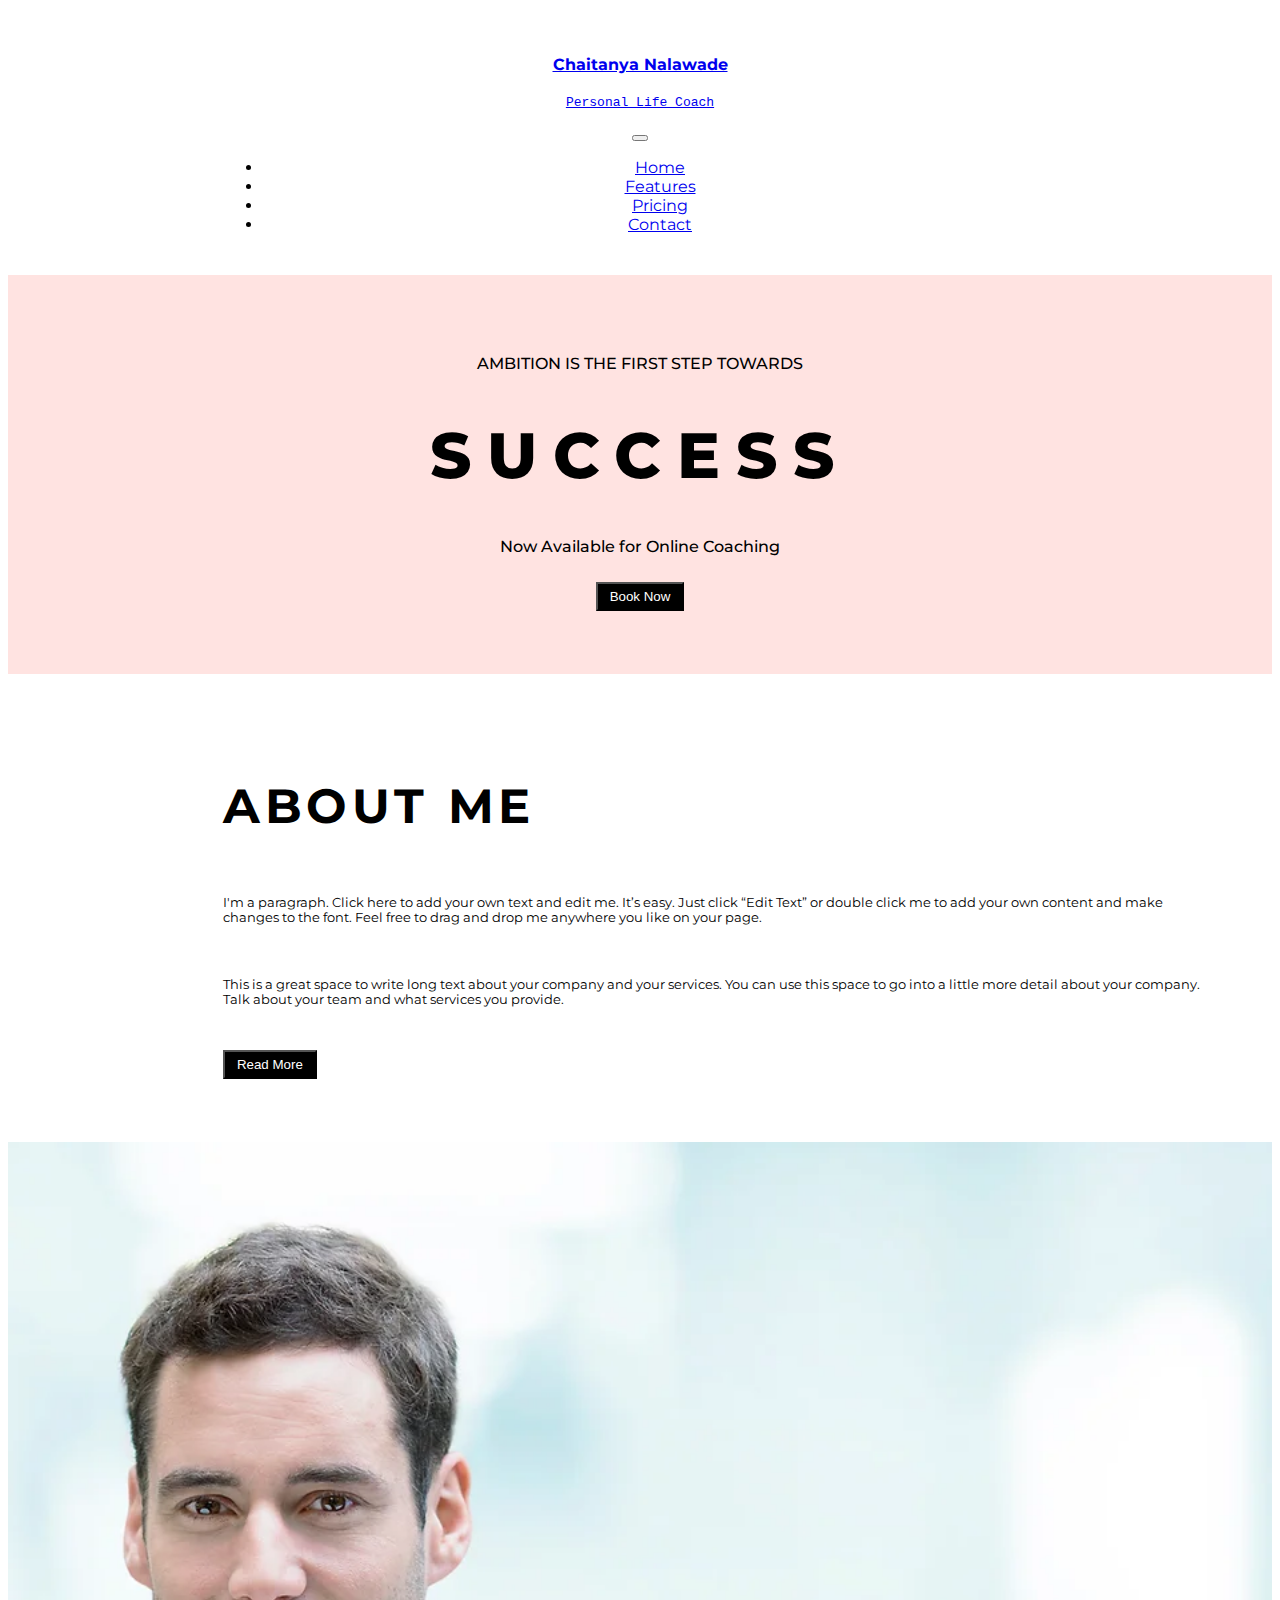
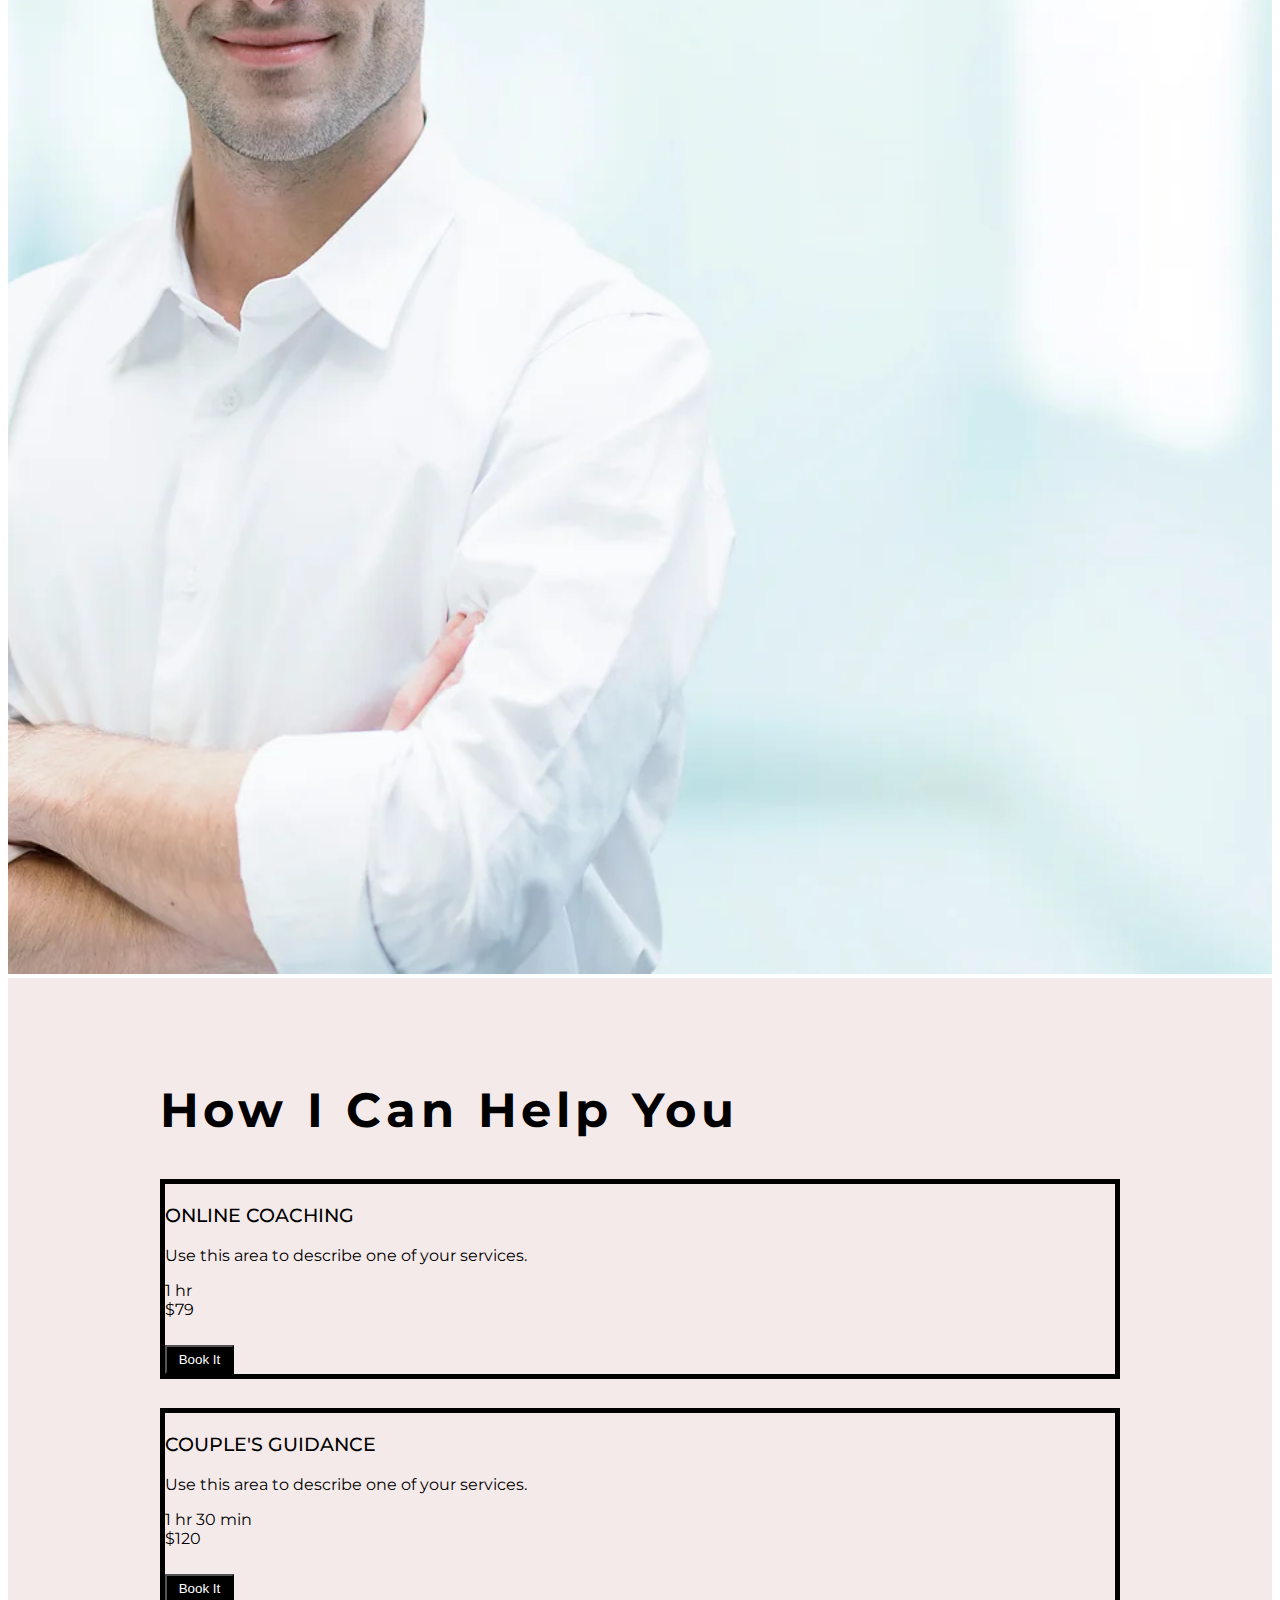
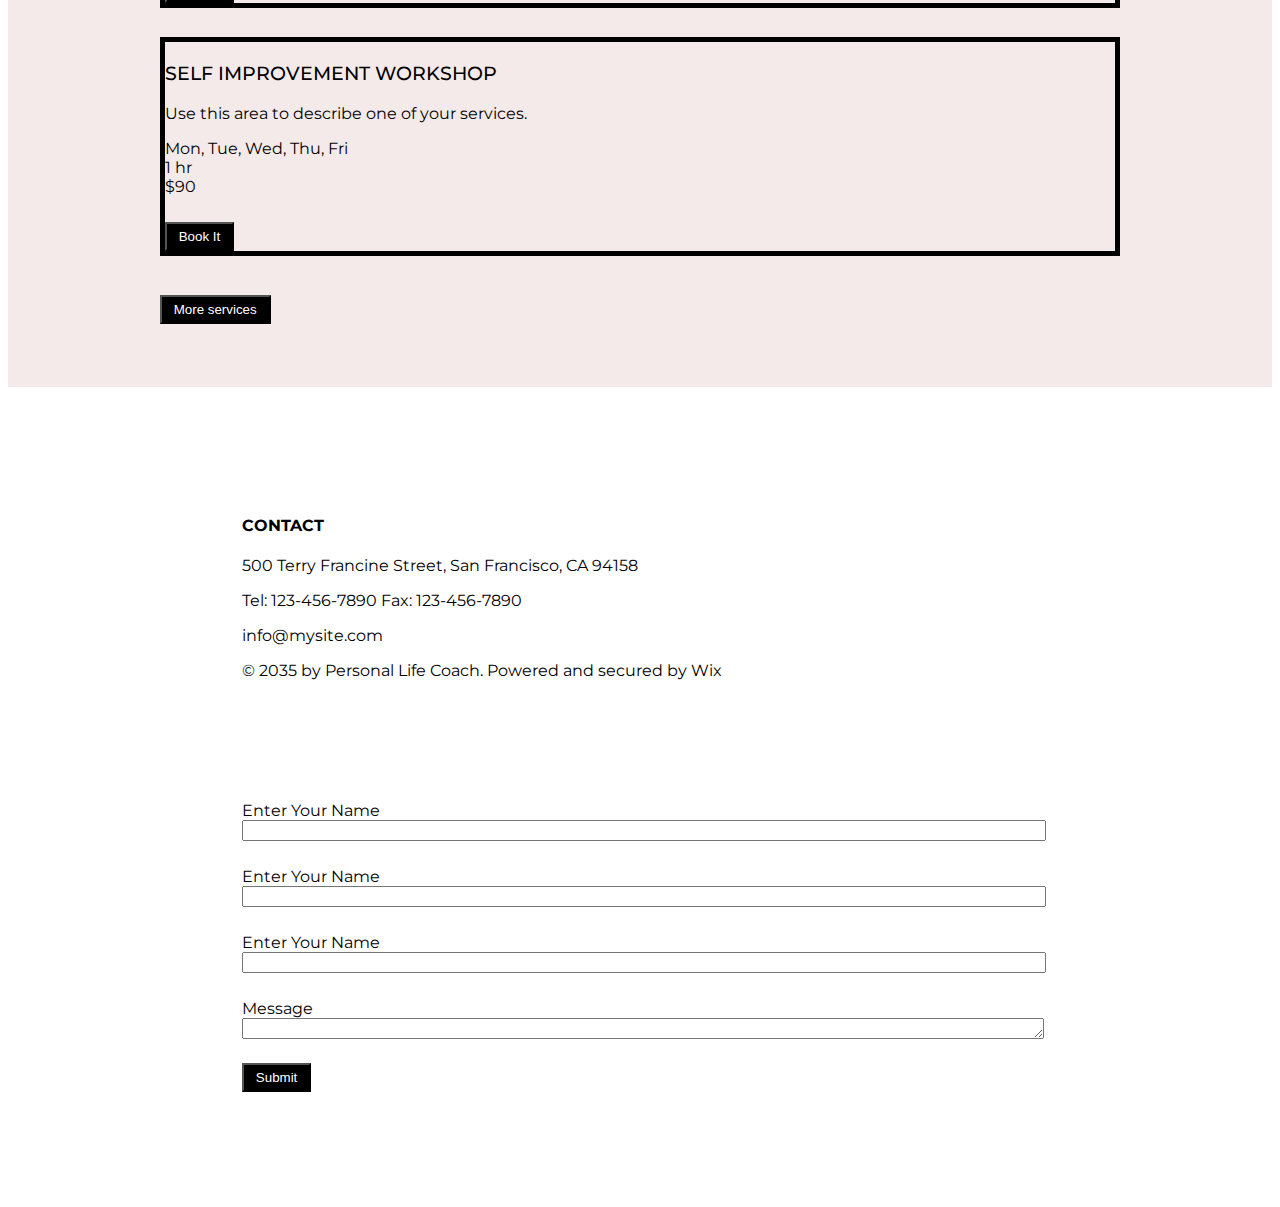
<file: index.html>
<!DOCTYPE html>
<html lang="en">

<head>
    <meta charset="UTF-8">
    <meta http-equiv="X-UA-Compatible" content="IE=edge">
    <meta name="viewport" content="width=device-width, initial-scale=1.0">
    <title>Document</title>

    <!-- link for bootstrap -->
    <link href="https://cdn.jsdelivr.net/npm/bootstrap@5.3.0-alpha1/dist/css/bootstrap.min.css" rel="stylesheet"
        integrity="sha384-GLhlTQ8iRABdZLl6O3oVMWSktQOp6b7In1Zl3/Jr59b6EGGoI1aFkw7cmDA6j6gD" crossorigin="anonymous">
    <script src="https://cdn.jsdelivr.net/npm/bootstrap@5.3.0-alpha1/dist/js/bootstrap.bundle.min.js"
        integrity="sha384-w76AqPfDkMBDXo30jS1Sgez6pr3x5MlQ1ZAGC+nuZB+EYdgRZgiwxhTBTkF7CXvN"
        crossorigin="anonymous"></script>

    <!-- links for font -->
    <link rel="preconnect" href="https://fonts.googleapis.com">
    <link rel="preconnect" href="https://fonts.gstatic.com" crossorigin>
    <link
        href="https://fonts.googleapis.com/css2?family=Montserrat:ital,wght@0,100;0,400;0,500;0,700;0,900;1,200&family=Ubuntu:wght@300&display=swap"
        rel="stylesheet">

    <link rel="stylesheet" href="style.css">
</head>

<body>

    <!-- first_page -->
    <section id="home">

        <!-- navbar -->


        <nav class="navbar navbar-expand-lg navbar-light">
            <div class="container-fluid">
                <a class="navbar-brand text-center" href="#">
                    <h4>Chaitanya Nalawade</h4>
                    <pre>Personal Life Coach</pre>
                </a>
                <button class="navbar-toggler" type="button" data-bs-toggle="collapse" data-bs-target="#navbarNav"
                    aria-controls="navbarNav" aria-expanded="false" aria-label="Toggle navigation">
                    <span class="navbar-toggler-icon"></span>
                </button>
                <div class="collapse navbar-collapse" id="navbarNav">
                    <ul class="navbar-nav ms-auto">
                        <li class="nav-item">
                            <a class="nav-link " aria-current="page" href="#home">Home</a>
                        </li>
                        <li class="nav-item">
                            <a class="nav-link" href="#features">Features</a>
                        </li>
                        <li class="nav-item">
                            <a class="nav-link" href="#prising">Pricing</a>
                        </li>
                        <li class="nav-item">
                            <a class="nav-link " href="#contact">Contact</a>
                        </li>
                    </ul>
                </div>
            </div>
        </nav>



        <!-- advertisement -->
        <div class="advertisement">
            <p>AMBITION IS THE FIRST STEP TOWARDS</p>
            <h1>SUCCESS</h1>
            <p>Now Available for Online Coaching</p>
            <button class="first-button">Book Now</button>
        </div>


    </section>

    <!-- second-page -->
    <section id="features">

        <!-- about the webpage -->
        <div class="row">
            <div class=" about-me col-lg-6 ">
                <h2>ABOUT ME</h2>
                <p>I'm a paragraph. Click here to add your own text and edit me. It’s easy. Just click “Edit Text” or
                    double click me to add your own content and make changes to the font. Feel free to drag and drop me
                    anywhere you like on your page. ​
                </p>
                <p>This is a great space to write long text about your company and your services. You can use this space
                    to go into a little more detail about your company. Talk about your team and what services you
                    provide.
                </p>
                <button class="first-button">Read More</button>
            </div>
            <div class=" col-lg-6">
                <!-- Profile-photo  -->
                <img class="profile-photo" src="firstphoto.webp" alt="Profile-photo">
            </div>
        </div>




    </section>

    <!-- Prising section  -->
    <section id="prising">
        <h2>How I Can Help You</h2>

        <div class="row text-center">
            <div class="col-lg-4 col-md-6">
                <div class="card ">
                    <div class="card-header">
                        <h3>ONLINE COACHING</h3>
                    </div>
                    <div class="card-body">
                        <p>Use this area to describe one of your services.</p>
                        <p>1 hr <br> $79</p>
                        <button class="first-button">Book It</button>
                    </div>
                </div>
            </div>
            <div class="col-lg-4 col-md-6">
                <div class="card ">
                    <div class="card-header">
                        <h3>COUPLE'S GUIDANCE</h3>
                    </div>
                    <div class="card-body">
                        <p>Use this area to describe one of your services.</p>
                        <p>1 hr 30 min <br> $120</p>
                        <button class="first-button">Book It</button>
                    </div>
                </div>
            </div>
            <div class="col-lg-4 col-md-6">
                <div class="card ">
                    <div class="card-header">
                        <h3>SELF IMPROVEMENT WORKSHOP</h3>
                    </div>
                    <div class="card-body">
                        <p>Use this area to describe one of your services.</p>
                        <p>Mon, Tue, Wed, Thu, Fri <br> 1 hr <br> $90</p>
                        <button class="first-button">Book It</button>
                    </div>
                </div>
            </div>
                
            
        </div>









        <button class="first-button">More services</button>
    </section>

    <!-- Contact-page  -->
    <section id="contact">

        <!-- contact  -->
        <div class="row">
            <div class="col-lg-6">
                <h4>CONTACT</h4>
                <p>500 Terry Francine Street, San Francisco, CA 94158
                    ​​</p>
                <p>Tel: 123-456-7890 Fax: 123-456-7890</p>
                <p>info@mysite.com</p>
        
        
                <p>© 2035 by Personal Life Coach. Powered and secured by Wix</p>        
            </div>
            <div class="col-lg-6">
                <form action="">
                    <p>Enter Your Name</p>
                    <input type="email" name="" id="">
                    <p>Enter Your Name</p>
                    <input type="email" name="" id="">
                    <p>Enter Your Name</p>
                    <input type="email" name="" id="">
                    <p>Message</p>
                    <textarea name="" id=""  rows="1"></textarea>
                    <button class="first-button ">Submit</button>
                </form>        
            </div>
        </div>
     

        <!-- form  -->
     
    </section>

</body>

</html>
</file>
<file: style.css>
/* home section  */

body{
    font-family: 'Montserrat';
}

h1{
    font-size: 4rem;
    font-weight: 800;
    letter-spacing: 1rem;
}

h2{
    font-size: 3rem;
    font-weight: 700;
    letter-spacing: 0.3rem;
}

h3{
    font-size: 1.2rem;
    font-weight: 500;
}

#home {
    text-align: center;
}


/* navbar  */
.navbar{
    background-color: #fff;
    padding: 2% 17%;
}

#home .advertisement{
    background-color: #FFE3E1;
    padding: 5% 17%;
}

#home .advertisement p{
    font-size: 1rem;
    font-weight: 500;
}

.first-button{
    color : white;
    background-color: black;
    padding:5px 12px;
    margin-top: 10px;
}

.first-button:hover{
    background-color: white;
    color: black;
}


/* second-page  */



#features .profile-photo{
    width: 100%;
}

#features .about-me{
    padding: 5% 5% 5% 17%;
}

.about-me p{
    padding: 2% 0%;
    font-size: 0.8rem;
}

@media (max-width:1080px){
    
    .about-me.col-lg-6 {
        padding: 5% 17%;
    }
    
}

#prising{
    background-color: #F5EAEA;
    padding: 5% 12%;
}

.card{
    border-radius: 0px;
    border:5px solid black;
    margin: 3% 0px;
}

/* contact */
#contact{
    padding: 5% 15%;
}

#contact .col-lg-6{
    padding: 5%;
}

#contact input,textarea{
    width:100%;
    margin-bottom: 10px;
}

#contact form p{
    margin-bottom: 0px;
}
</file>
